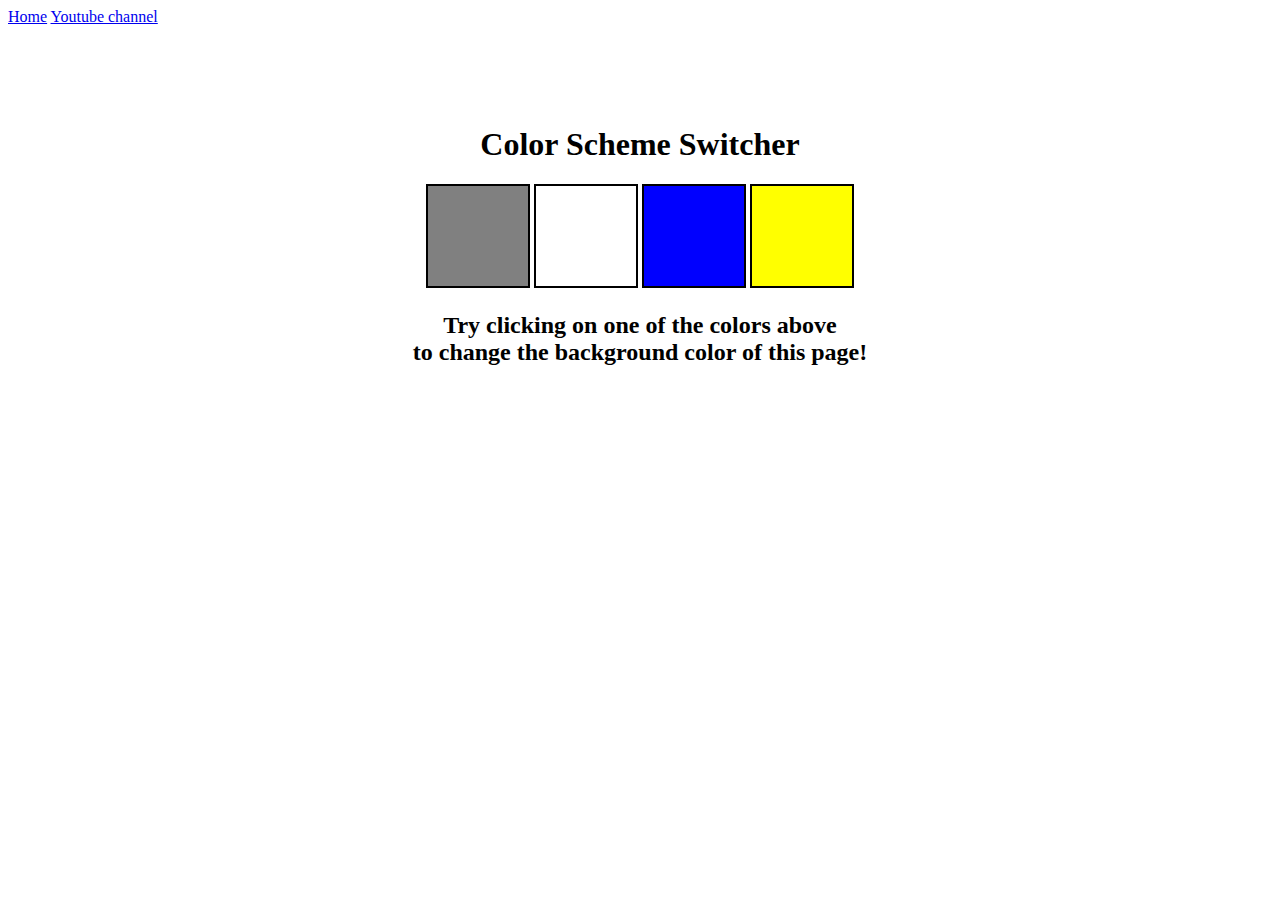
<file: projects/color-changer/index.html>
<!DOCTYPE html>
<html lang="en">
  <head>
    <meta charset="UTF-8" />
    <meta name="viewport" content="width=device-width, initial-scale=1.0" />
    <meta http-equiv="X-UA-Compatible" content="ie=edge" />
    <link rel="stylesheet" href="./style.css" />
    <title>JavaScript Background Color Switcher</title>
  </head>
  <body>
    <nav>
      <a href="/" aria-current="page">Home</a>
      <a target="_blank" href="https://www.youtube.com/@chaiaurcode"
        >Youtube channel</a
      >
    </nav>
    <div class="canvas">
      <h1>Color Scheme Switcher</h1>
      <span class="button" id="grey"></span>
      <span class="button" id="white"></span>
      <span class="button" id="blue"></span>
      <span class="button" id="yellow"></span>
      <h2>
        Try clicking on one of the colors above
        <span>to change the background color of this page!</span>
      </h2>
    </div>
    <script src="chaiaurcode.js"></script>
  </body>
</html>
</file>
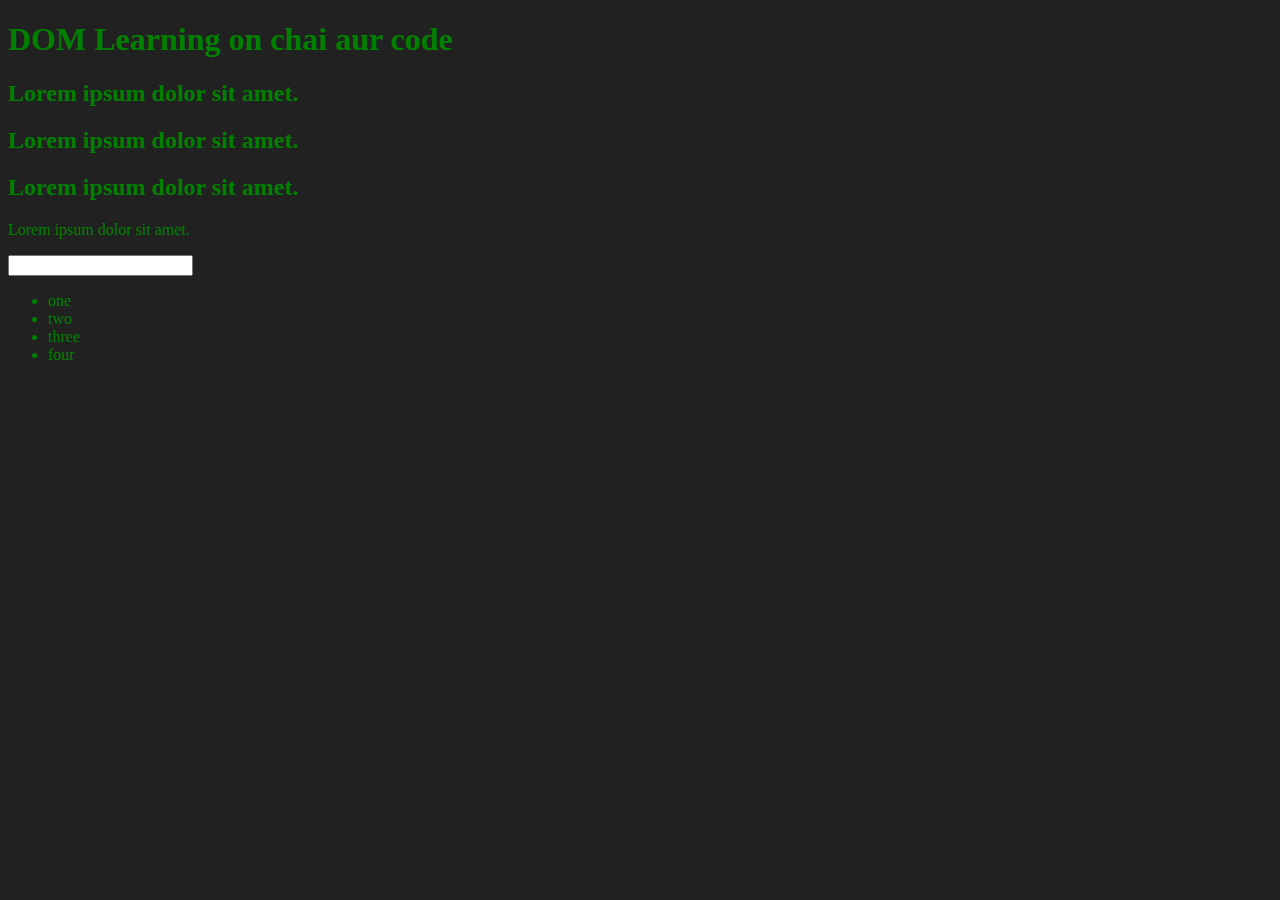
<file: 1.html>
<!DOCTYPE html>
<html lang="en">
<head>
    <meta charset="UTF-8">
    <meta name="viewport" content="width=device-width, initial-scale=1.0">
    <title>DOM Learning</title>
    <style>
        .bg-black{
            background-color: #212121;
            color: green;
                 
        }
    </style>
</head>
<body class="bg-black">
    <div>
    <h1 id = "title" class="heading">DOM Learning on chai aur code <span style="display: none;">test text</span></h1>
    <h2>Lorem ipsum dolor sit amet.</h2>
    <h2>Lorem ipsum dolor sit amet.</h2>
    <h2>Lorem ipsum dolor sit amet.</h2>
    <p>Lorem ipsum dolor sit amet.</p>
    <input type="password" name="" id="">

    <ul>
        <li class="listitem">one</li>
        <li class="listitem">two</li>
        <li class="listitem">three</li>
        <li class="listitem">four</li>
    </ul>
    </div>
</body>
</html>
</file>
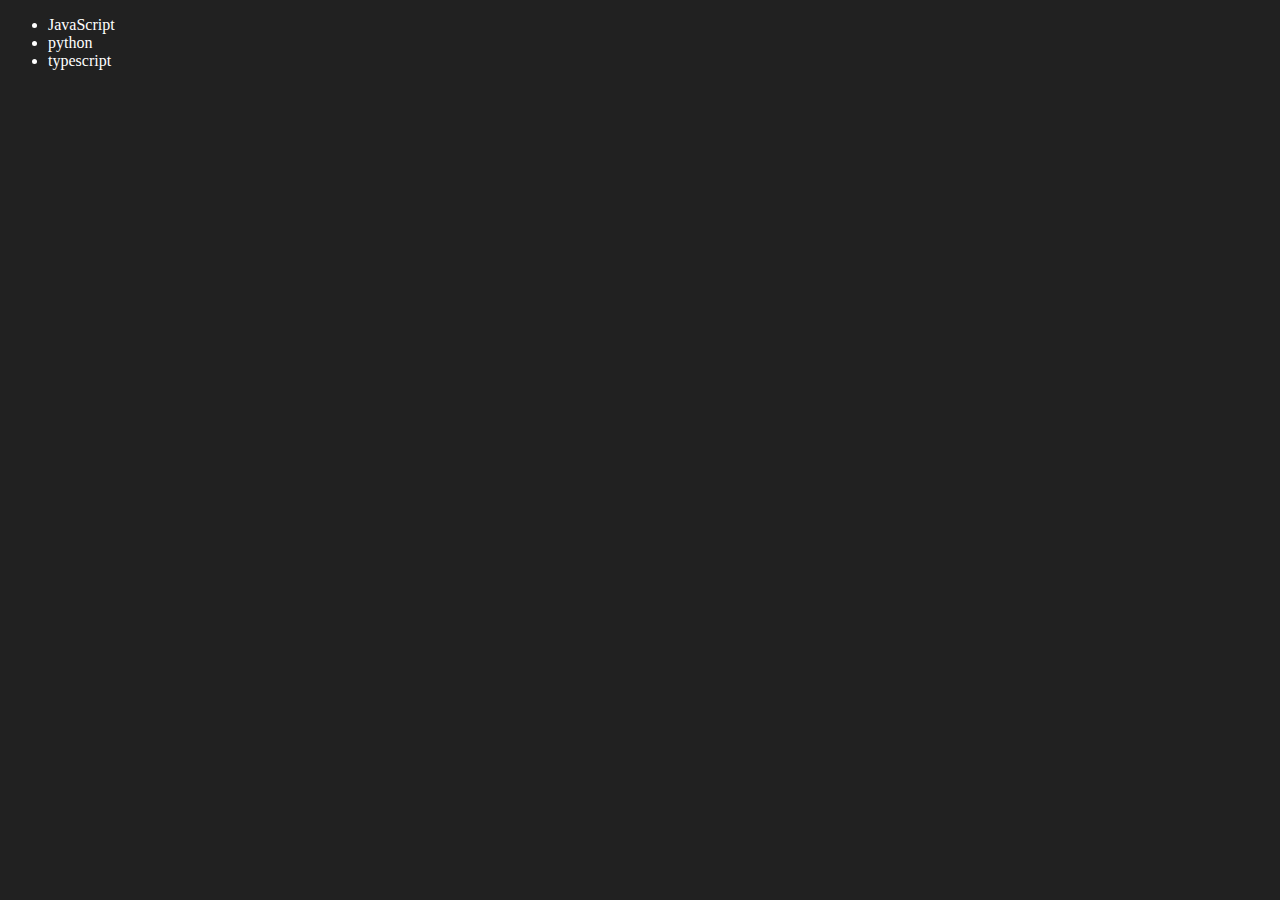
<file: four.html>
<!DOCTYPE html>
<html lang="en">
<head>
    <meta charset="UTF-8">
    <meta name="viewport" content="width=device-width, initial-scale=1.0">
    <title>Chai aur Code</title>
</head>
<body style="background-color: #212121; color: #fff;">
    <ul class="language">
     <li>JavaScript</li>
     
    </ul>
    
</body>
<script>
    function addLanguage(langName){
        const li = document.createElement('li');
        li.innerHTML = `${langName}`
        document.querySelector('.language').appendChild(li)

    }
    addLanguage("python")
    addLanguage("typescript")
</script>
</html>
</file>
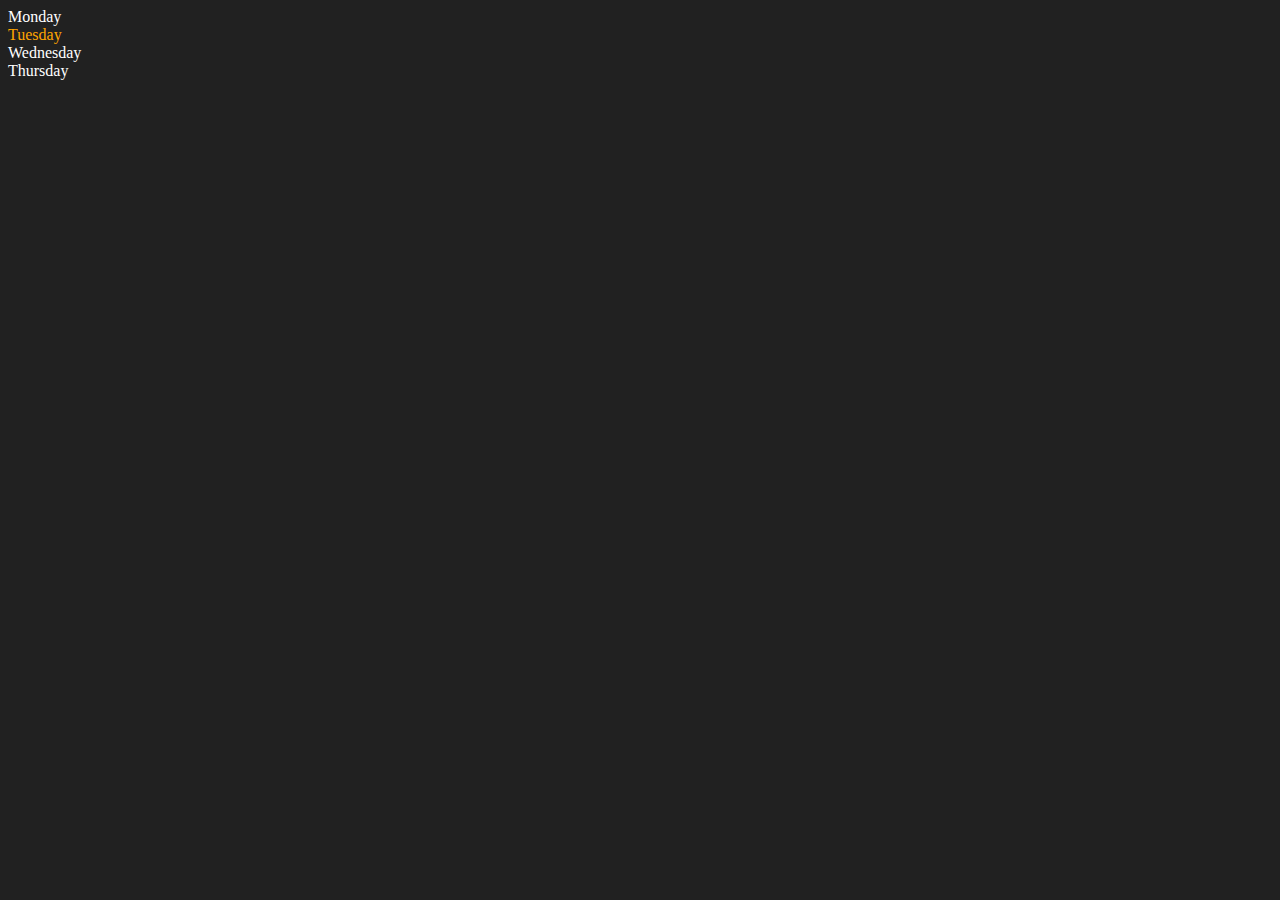
<file: two.html>
<!DOCTYPE html>
<html lang="en">
<head>
    <meta charset="UTF-8">
    <meta name="viewport" content="width=device-width, initial-scale=1.0">
    <title>DOM | Chai aur Code</title>
</head>
<body style="background-color: #212121; color: #fff;">
    <div class="parent">
        <div class="days">Monday</div>
        <div class="days">Tuesday</div>
        <div class="days">Wednesday</div>
        <div class="days">Thursday</div>
    </div>
    <script>
        const parent = document.querySelector('.parent')
        for(let i = 0;i<parent.children.length;i++){
            //console.log(parent.children[i].innerHTML);
        }
        parent.children[1].style.color="orange"
        //console.log(parent.firstElementChild);
        //console.log(parent.lastElementChild);

        const dayOne = document.querySelector('.days');
        console.log(dayOne);
        console.log(dayOne.parentElement);
        console.log(dayOne.nextElementSibling);
        
        console.log("NODES",parent.childNodes);
    </script>
    
</body>
</html>
</file>
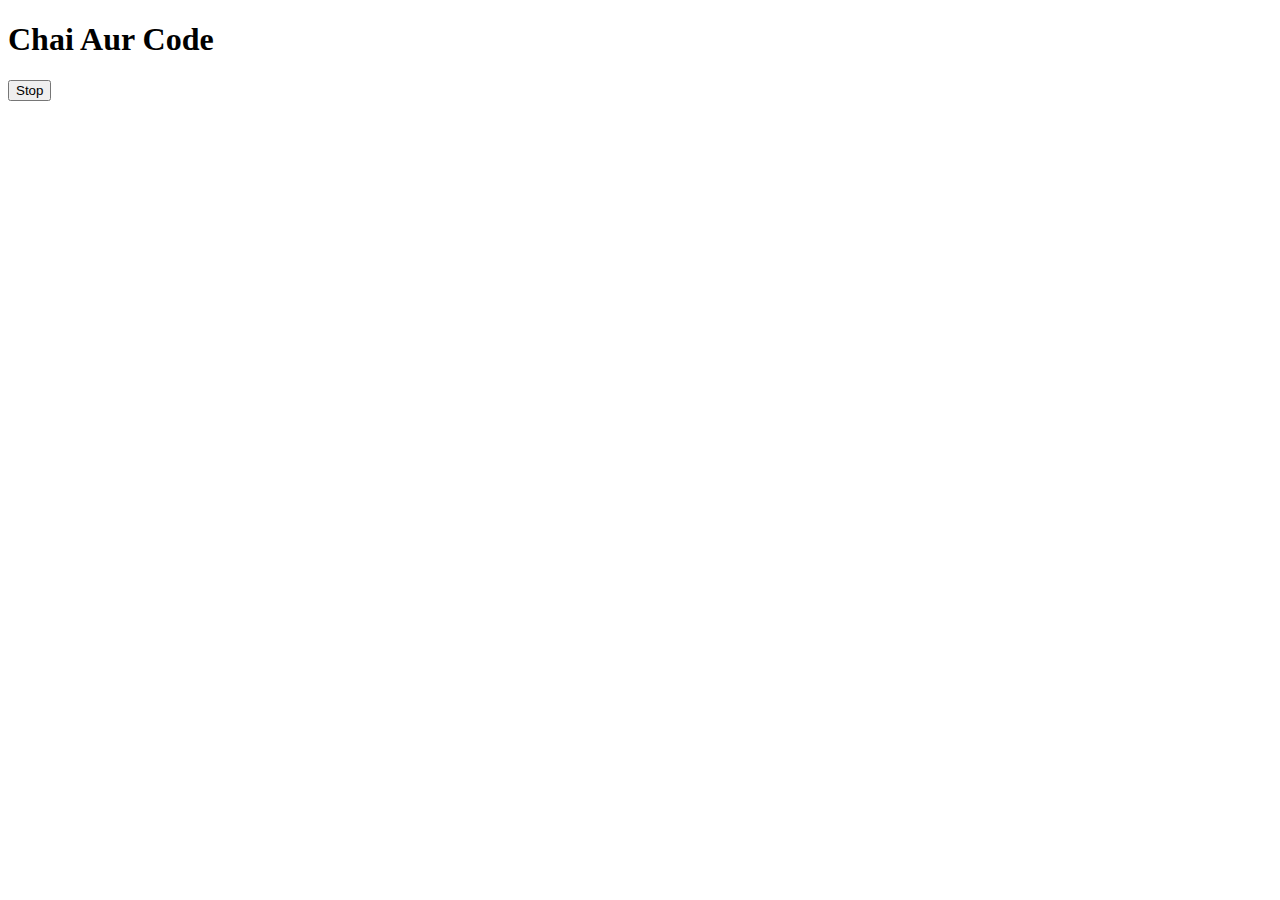
<file: events/two.html>
<!DOCTYPE html>
<html lang="en">
<head>
    <meta charset="UTF-8">
    <meta name="viewport" content="width=device-width, initial-scale=1.0">
    <title>Document</title>
</head>
<body>
    <h1>Chai Aur Code</h1>
    <button id="stop">Stop</button>
</body>
<script>
    const sayVishwas = function(){
        console.log("Vishwas");
    }

    const changeText = function(){
        document.querySelector('h1').
        innerHTML="best JS series"
    }
    const changeMe = setTimeout(changeText ,2000)
    document.querySelector('#stop').addEventListener('click',function(){
        clearTimeout(changeMe)
        console.log("STOPPED")
    })
</script>
</html>
</file>
<file: projects/color-changer/style.css>
html {
    margin: 0;
  }
  
  span {
    display: block;
  }
  .canvas {
    margin: 100px auto 100px;
    width: 80%;
    text-align: center;
  }
  
  .button {
    width: 100px;
    height: 100px;
    border: solid black 2px;
    display: inline-block;
  }
  
  #grey {
    background: grey;
  }
  
  #white {
    background: white;
  }
  #blue {
    background: blue;
  }
  #yellow {
    background: yellow;
  }
</file>
